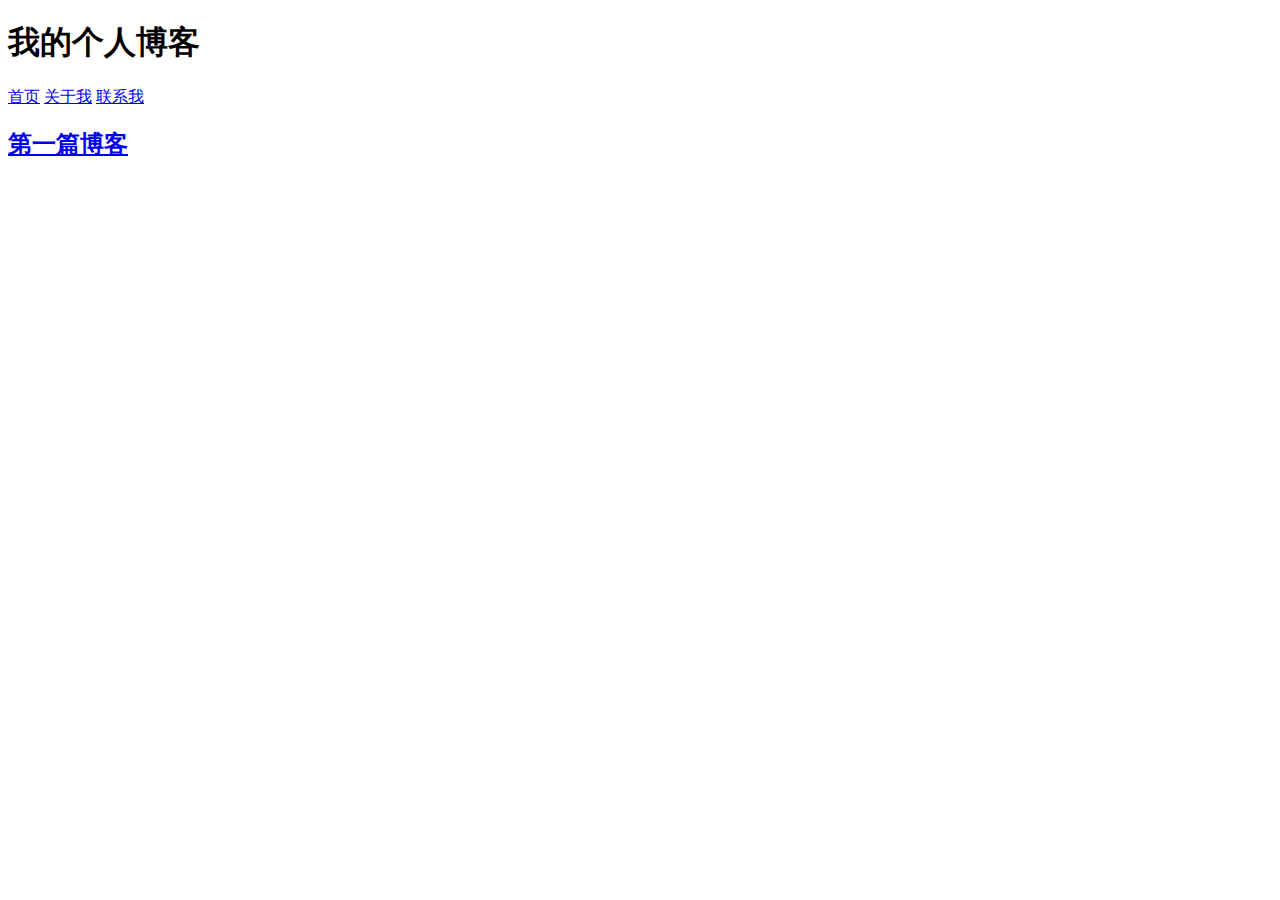
<file: index.html>
<!DOCTYPE html> <!-- 定义文档类型为HTML5 -->
<html lang="en"> <!-- 定义HTML文档的根元素，语言为英语 -->

<head>
  <meta charset="UTF-8"> <!-- 定义文档的字符编码为UTF-8 -->
  <meta name="viewport" content="width=device-width, initial-scale=1.0"> <!-- 设置视口，使其适应设备宽度 -->
  <link rel="stylesheet" href="https://raw.githubusercontent.com/Snoustorm/fengxue,master/Css/Layout/home layout.css"> <!-- 链接外部CSS样式表 -->
  <script src="JS/404.js"></script> <!-- 链接外部JavaScript脚本 -->
  <title>我的博客</title> <!-- 定义文档的标题 -->
</head>

<body>

  <div class="container"> <!-- 定义一个容器，包含整个页面的内容 -->
    <div class="top"> <!-- 定义顶部区域 -->


      <header>
        <h1 class="bae">我的个人博客</h1> <!-- 定义博客的标题 -->
      </header>
      <a class="abc" href="#">首页</a> <!-- 定义首页链接 -->
      <a class="abc" href="#">关于我</a> <!-- 定义关于我页面链接 -->
      <a class="abc" href="HTML/MyWeChat.html">联系我</a> <!-- 定义联系我页面链接 -->

    </div>

    <div class="left-sidebar"> <!-- 定义左侧边栏 -->
    </div>

    <div class="article"> <!-- 定义文章区域 -->

      <a href="HTML/MyBlog/MyBlog1.html">
        <h2 class="bae">第一篇博客</h2>
      </a> <!-- 定义第一篇博客的链接和标题 -->

    </div>

    <div class="right-sidebar"> <!-- 定义右侧边栏 -->

    </div>

    <div class="bottom-bar"> <!-- 定义底部栏 -->

    </div>

  </div>
</body>

</html>
</file>
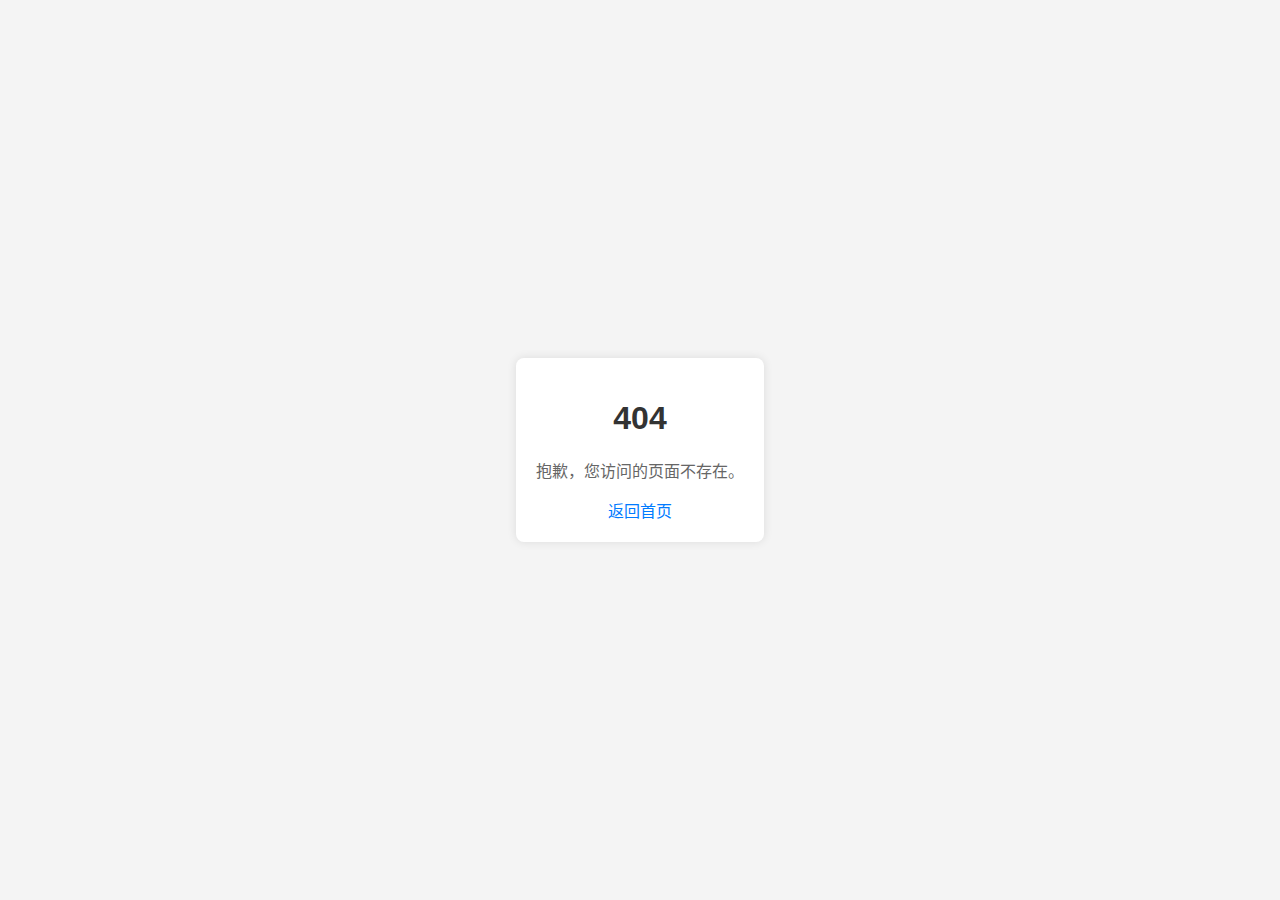
<file: 41.html>
<!DOCTYPE html>
<html lang="zh-CN">
<head>
    <meta charset="UTF-8">
    <meta name="viewport" content="width=device-width, initial-scale=1.0">
    <title>404 页面未找到</title>
    <style>
        body {
            font-family: Arial, sans-serif;
            background-color: #f4f4f4;
            display: flex;
            justify-content: center;
            align-items: center;
            height: 100vh;
            margin: 0;
        }
        .container {
            text-align: center;
            padding: 20px;
            background-color: #fff;
            border-radius: 8px;
            box-shadow: 0 0 10px rgba(0, 0, 0, 0.1);
        }
        h1 {
            color: #333;
        }
        p {
            color: #666;
        }
        a {
            color: #007BFF;
            text-decoration: none;
        }
        a:hover {
            text-decoration: underline;
        }
    </style>
</head>
<body>
    <div class="container">
        <h1>404</h1>
        <p>抱歉，您访问的页面不存在。</p>
        <a href="/">返回首页</a>
    </div>

    <script>
        document.addEventListener('click', function(event) {
            // 检查点击的目标是否是链接
            if (event.target.tagName === 'A') {
                event.preventDefault(); // 阻止默认的链接跳转行为

                var href = event.target.getAttribute('href');

                // 检查链接是否存在
                fetch(href, { method: 'HEAD' })
                    .then(response => {
                        if (response.status === 404) {
                            // 如果链接不存在，重定向到404页面
                            window.location.href = '/404.html';
                        } else {
                            // 如果链接存在，正常跳转
                            window.location.href = href;
                        }
                    })
                    .catch(() => {
                        // 如果请求失败，重定向到404页面
                        window.location.href = '/404.html';
                    });
            }
        });
    </script>
</body>
</html>
</file>
